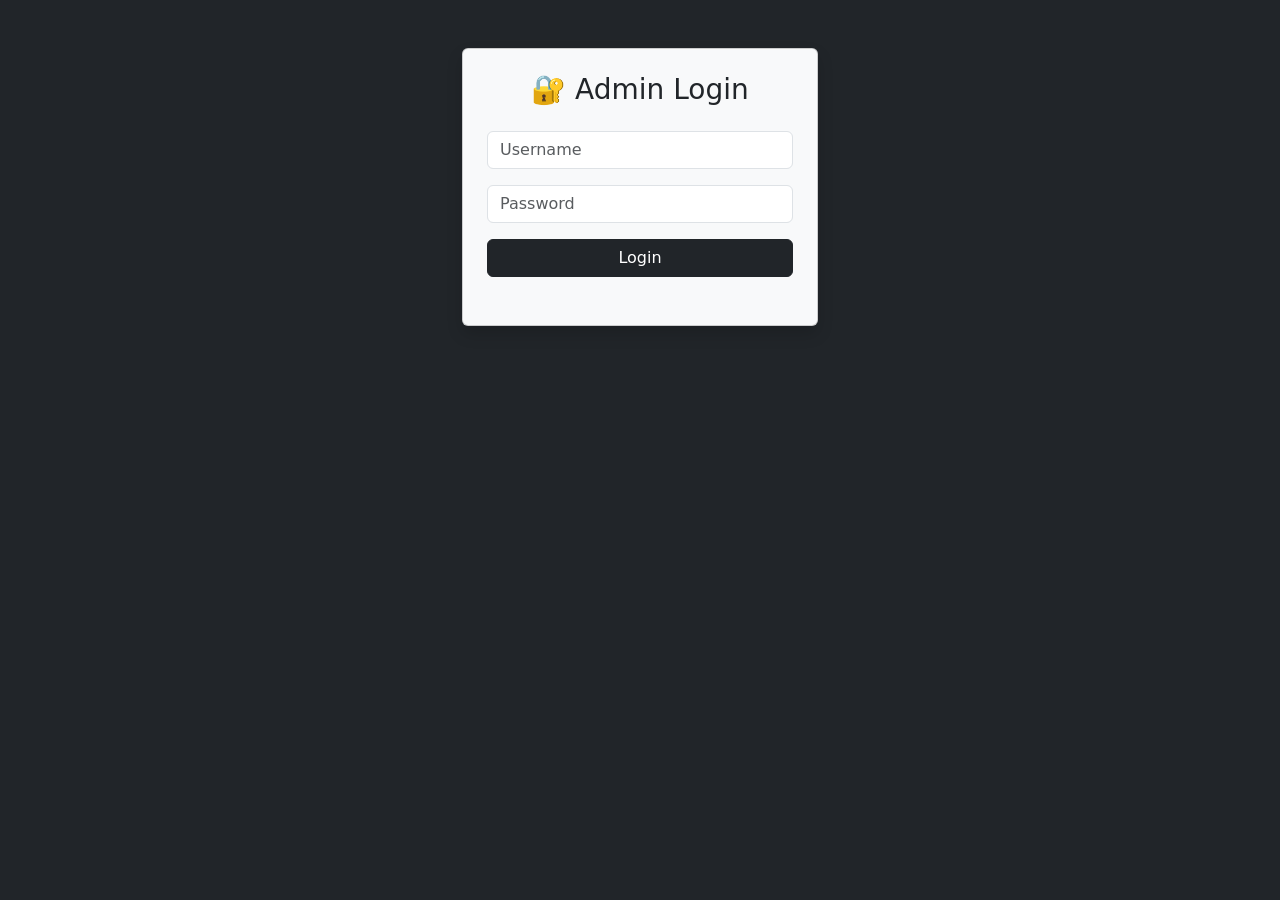
<file: safecampus (1)/safecampus/target/classes/static/login.html>
<!DOCTYPE html>
<html>
<head>
    <title>SafeCampus Login</title>

    <link href="https://cdn.jsdelivr.net/npm/bootstrap@5.3.2/dist/css/bootstrap.min.css" rel="stylesheet">

</head>

<body class="bg-dark text-white">

<div class="container mt-5">

    <div class="row justify-content-center">

        <div class="col-md-4">

            <div class="card p-4 shadow bg-light text-dark">

                <h3 class="text-center">🔐 Admin Login</h3>

                <input type="text" id="username" class="form-control mt-3" placeholder="Username">

                <input type="password" id="password" class="form-control mt-3" placeholder="Password">

                <button class="btn btn-dark mt-3" onclick="login()">Login</button>

                <p id="error" class="text-danger mt-2"></p>

            </div>

        </div>

    </div>

</div>

<script>

    function login(){

    let user = document.getElementById("username").value;
    let pass = document.getElementById("password").value;

    if(user=="admin" && pass=="1234"){

    localStorage.setItem("loggedIn","true");
    window.location.href="/dashboard.html";

    }else{

    document.getElementById("error").innerText="Invalid Credentials";

    }

    }

</script>

</body>
</html>
</file>
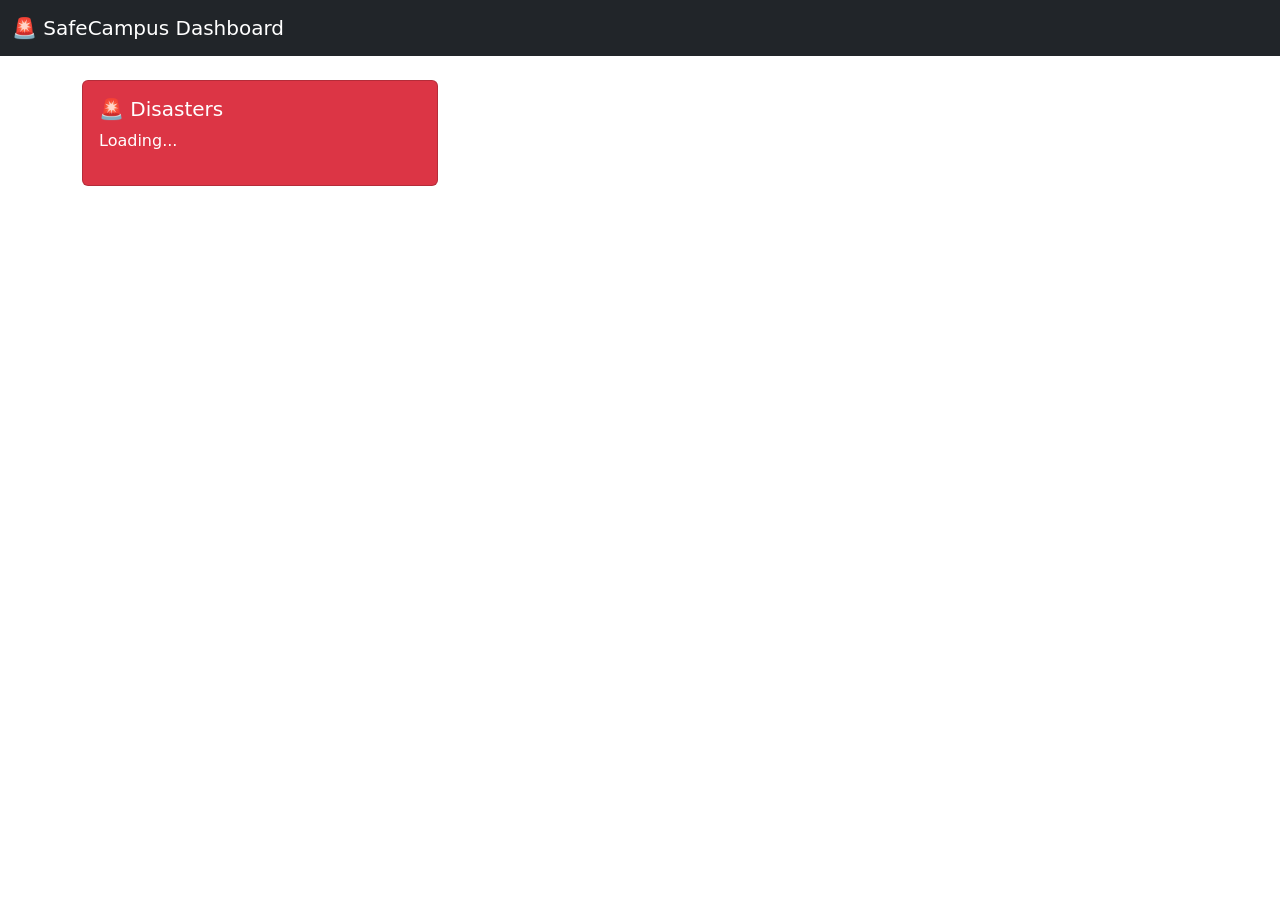
<file: safecampus (1)/safecampus/target/classes/templates/map.html>
<!DOCTYPE html>
<html>

<head>
    <title>SafeCampus Dashboard</title>

    <link href="https://cdn.jsdelivr.net/npm/bootstrap@5.3.2/dist/css/bootstrap.min.css" rel="stylesheet">

</head>

<body>

<!-- NAVBAR -->
<nav class="navbar navbar-dark bg-dark">
    <div class="container-fluid">
        <span class="navbar-brand">🚨 SafeCampus Dashboard</span>
    </div>
</nav>

<!-- DASHBOARD CARDS -->
<div class="container mt-4">

    <div class="row">

        <div class="col-md-4">
            <div class="card text-white bg-danger">
                <div class="card-body">
                    <h5>🚨 Disasters</h5>
                    <p id="totalDisasters">Loading...</p>
                </div>
            </div>
        </div>

    </div>

</div>

<!-- 🔴 ADD MAP SECTION HERE -->






</body>
</html>
</file>
